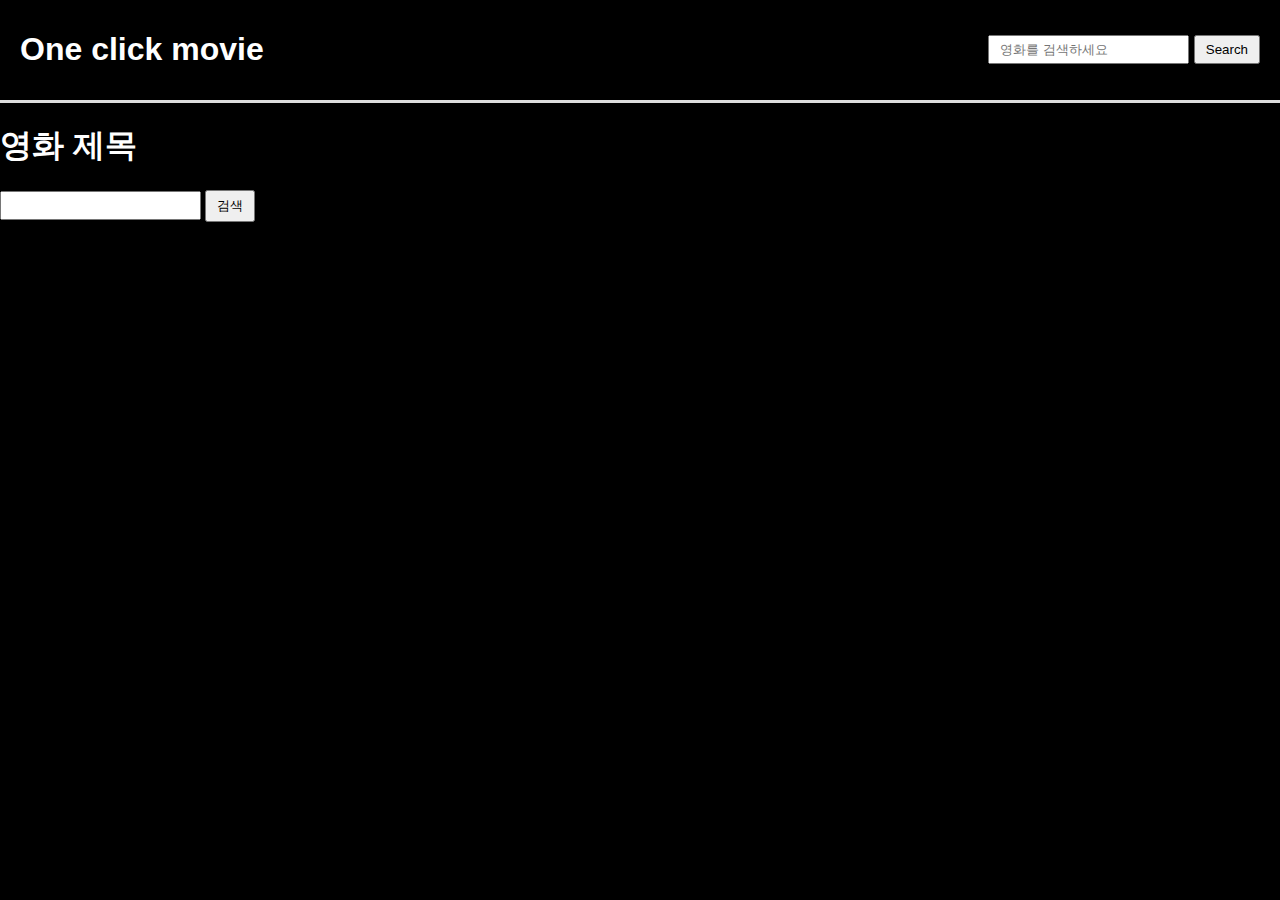
<file: main/index.html>
<!DOCTYPE html>
<html lang="ko">

<head>
    <meta charset="UTF-8">
    <meta name="viewport" content="width=device-width, initial-scale=1.0">
    <title>내배캠 영화 프로젝트</title>
    <link rel="stylesheet" href="style.css">
    <script src="./htmljs.js"> </script>
</head>

<body>

    <header>
        <h1 class="title">One click movie</h1>
        <form id="search-form">
            <input type="text" id="search-input" placeholder="영화를 검색하세요">
            <button id="search-button">Search</button>
            <div id="movie-container"></div>
        </form>
    </header>
    <section>
        <h1>영화 제목</h1>
        <form id="search-form">
            <input type="text" id-="search">
            <button id="searchBtn">검색</button>
        </form>
        </ul>
    </section>

    <script src="./htmljs.js"> </script>
</body>

</html>
</file>
<file: main/style.css>
body {
    background-color: black;
    color: white;
    margin: 0;
    font-family: Arial, sans-serif;
}

header {
    display: flex;
    align-items: center;
    justify-content: space-between;
    padding: 10px 20px;
    background-color: #000000;
    border-bottom: 3px solid #ddd;
}

* {
    box-sizing: border-box;
}

ul {
    list-style-type: none;
}

input,
button {
    padding: 5px 10px;
}

#list {
    border: 1px solid white;
    padding: 20px;
    display: flex;
    flex-wrap: wrap;
    justify-content: space-between;
}

#list>li {
    flex-basis: 48%;
    margin-bottom: 20px;
}

#list>li>img {
    width: 80%;
}
</file>
